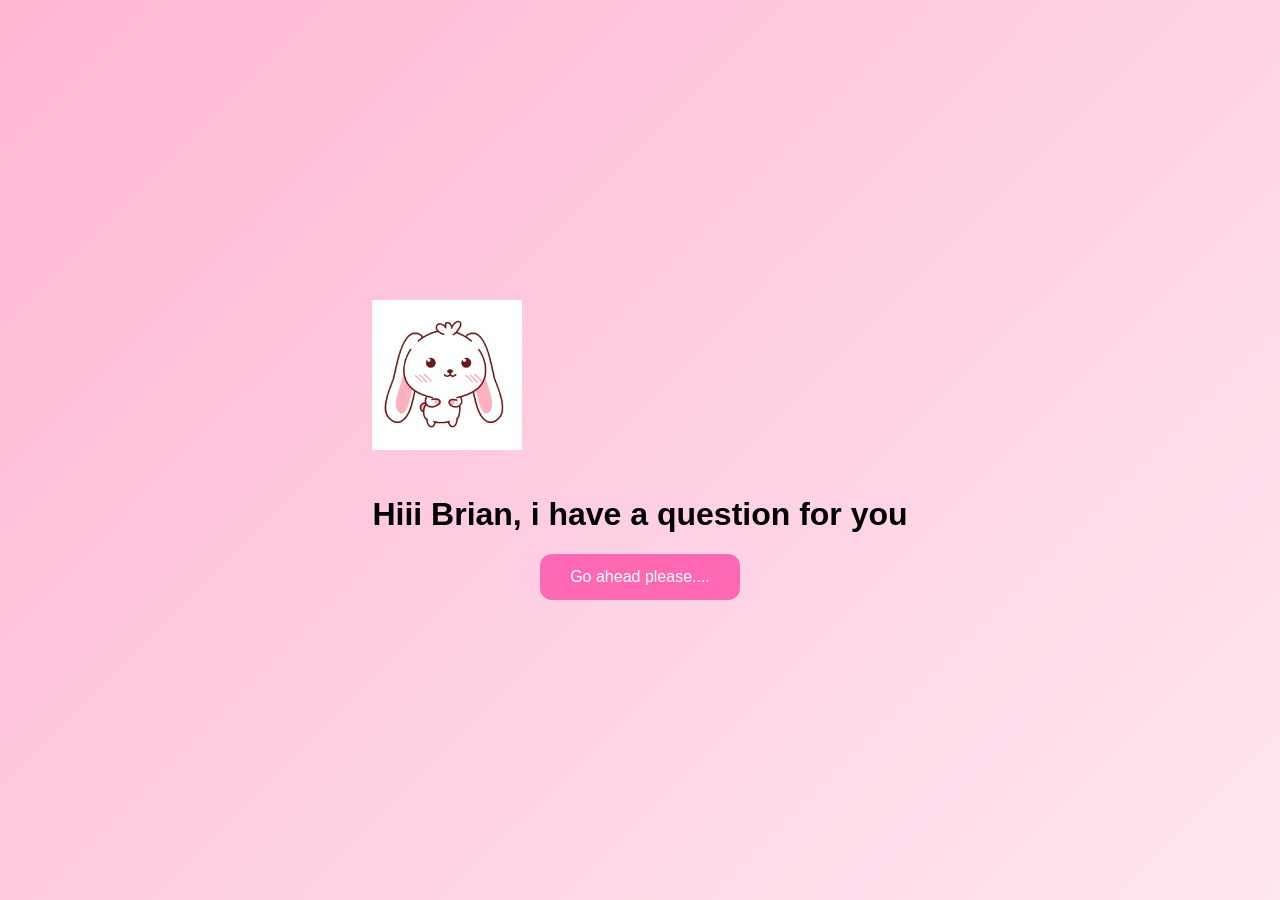
<file: index.html>
<!DOCTYPE html>
<html lang="en">
<head>
  <meta charset="UTF-8">
  <title> surprise✨ </title>

  <link rel="stylesheet" href="style.css">
</head>
<body>
  <div class="conatainer">
  <img src="question.gif.gif" alt="cute gif asking question" class="gif">
  <h1>Hiii Brian, i have a question for you</h1>
    <div class="buttons">
      <button id="go-ahead"> Go ahead please.... </button>
    </div>
    </div>
  

  
  <script src="script.js"></script>
</body>
</html>
</file>
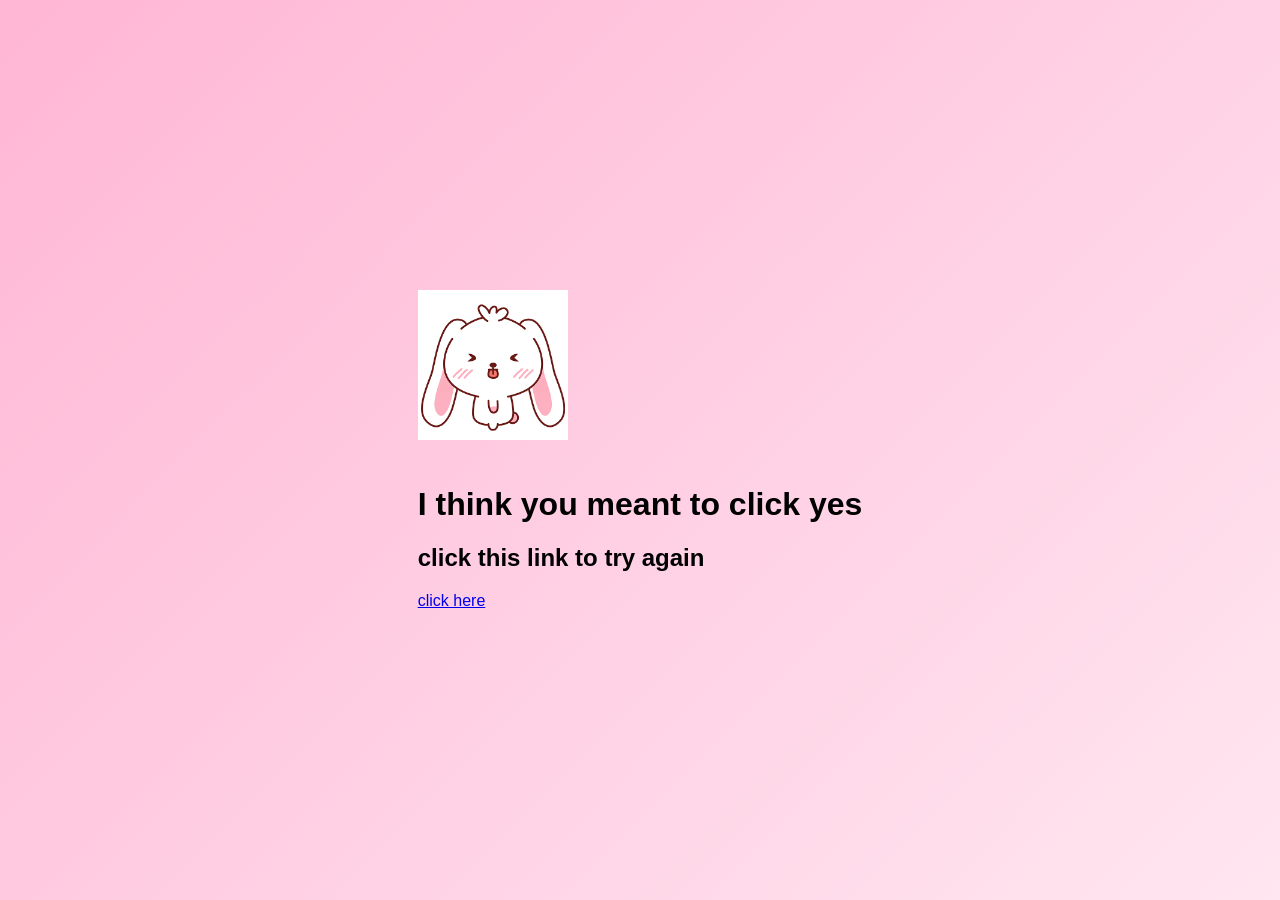
<file: no button.html>
<!DOCTYPE html>
<html lang="en">
<head>
  <meta charset="UTF-8">
  <meta name="viewport" content="width=device-width, initial-scale=1.0">
  <title>NO???</title>
  <link rel="stylesheet" href="style.css">
</head>
<body>
  <main>
    <div>
      <img src="no.gif.gif" alt="you cant say no" class="gif">
  <h1>I think you meant to click yes</h1>
  <h2>click this link to try again</h2>
  <a href="surprise.html" id = "try-sagain">click here</a>
   </div>
  </main>
</body>
</html>
</file>
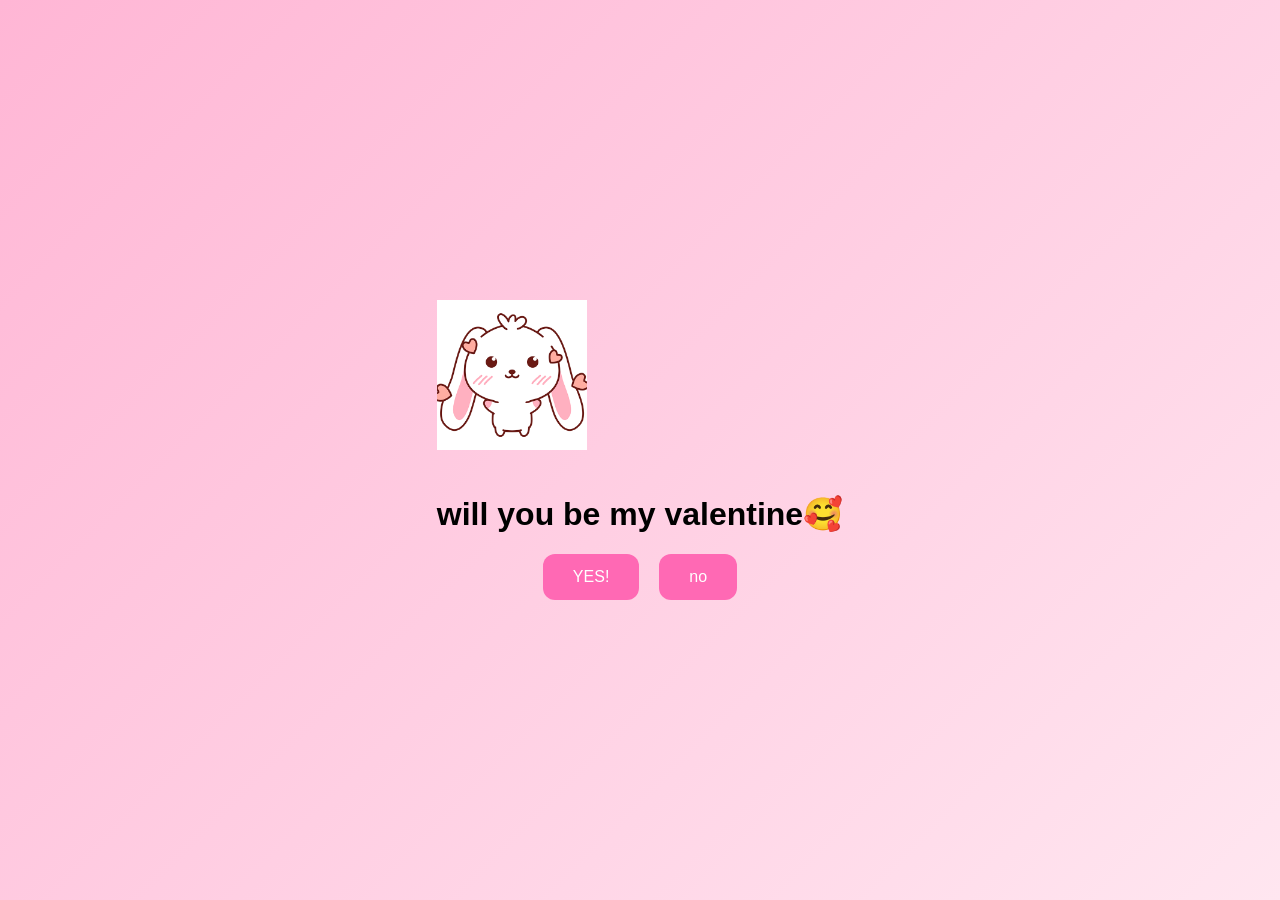
<file: surprise.html>
<!DOCTYPE html>
<html lang="en">
<head>
  <meta charset="UTF-8">
  <meta name="viewport" content="width=device-width, initial-scale=1.0">
  <title>surprise✨</title>

  <link rel="stylesheet" href="style.css">

</head>
<body>
  <main class="conatainer">

    <img src="valentine.gif.gif" alt="gif asking question" class="gif">

    <h1>will you be my valentine🥰</h1>
    <div class="buttons">
      <button id="yes">YES!</button>
      <button id="no">no</button>
    </div>

  </main>

     <canvas id = "confetti"></canvas> 

  <script src="script.js"></script>
</body>
</html>
</file>
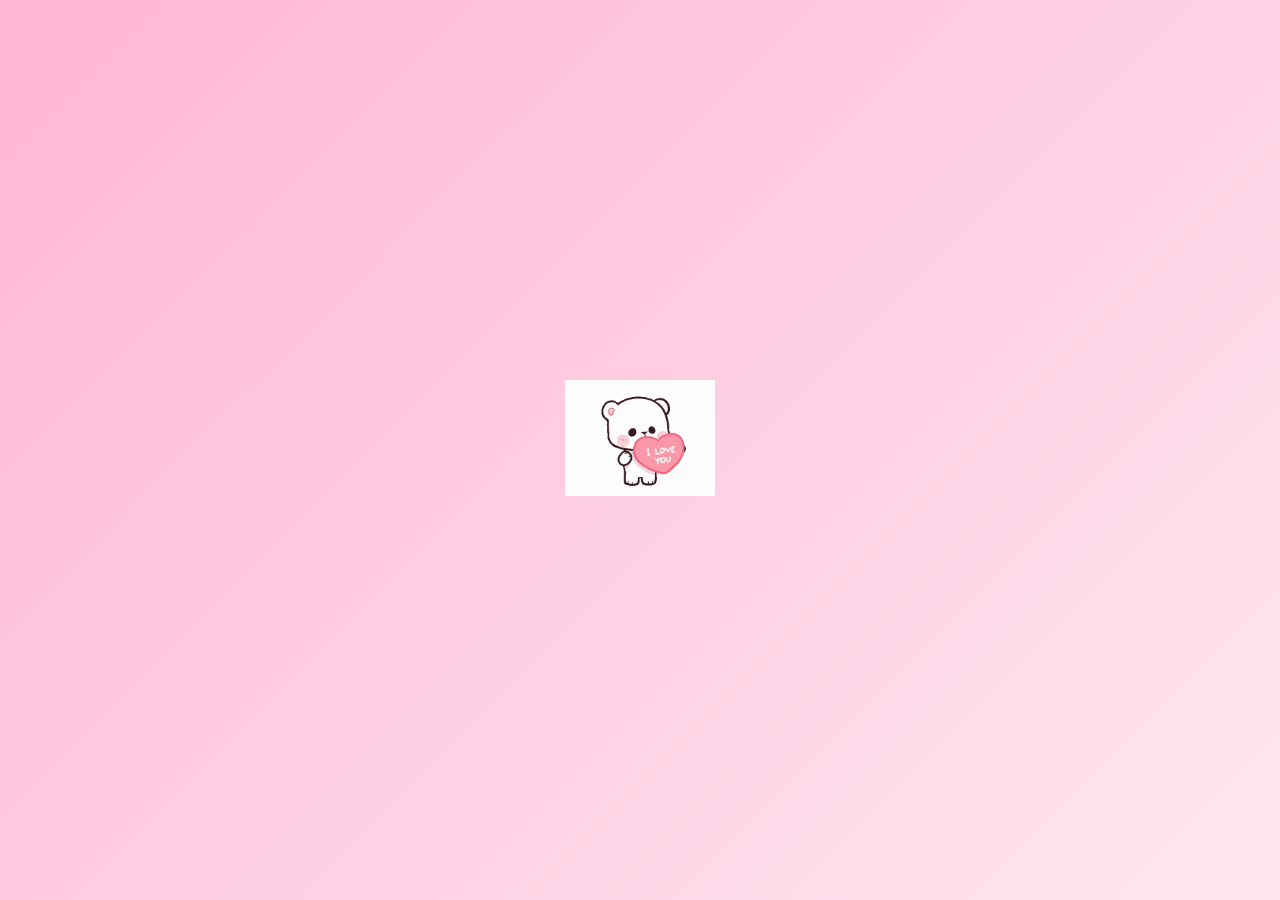
<file: yes button.html>
<!DOCTYPE html>
<html lang="en">
<head>
  <meta charset="UTF-8">
  <meta name="viewport" content="width=device-width, initial-scale=1.0">
  <title>yayyyyyyyyy!!</title>
  <link rel="stylesheet" href="style.css">
</head>
<body>
  <main>
    <div>
    <img src="yes.gif.gif" alt="cute gif saying yes" class="gif" >
    </div>
  </main>
</body>
</html>
</file>
<file: style.css>
body {
  margin: 0;
  height: 100vh;
  display: flex;
  justify-content: center;
  align-items: center;
  background: linear-gradient(135deg, #ffb6d5, #ffe6f0);
  font-family: Arial, sans-serif;
  overflow: hidden;
}

.container {
  
  padding: 40px 60px;
  border-radius: 25px;
  text-align: center;
  z-index: 10;
  position: relative;
  box-shadow: 0 20px 40px rgba(0,0,0,0.15);
}

.gif {
  width: 150px;
  margin-bottom: 20px;
}

.buttons {
  display: flex;
  gap: 20px;
  justify-content: center;
  margin top: 20px;
}

button {
  padding: 14px 30px;
  font-size: 1rem;
  border: none;
  border-radius: 12px;
  cursor: pointer;
  background: hotpink;
  color: white;
  transition: transform 0.2s ease;
}

button:hover {
  transform: scale(1.1);
}

#confetti{
  position:fixed;
  width: 100%;
  height: 100%;
  pointer-events: none;
  z-index: 0;
}
</file>
